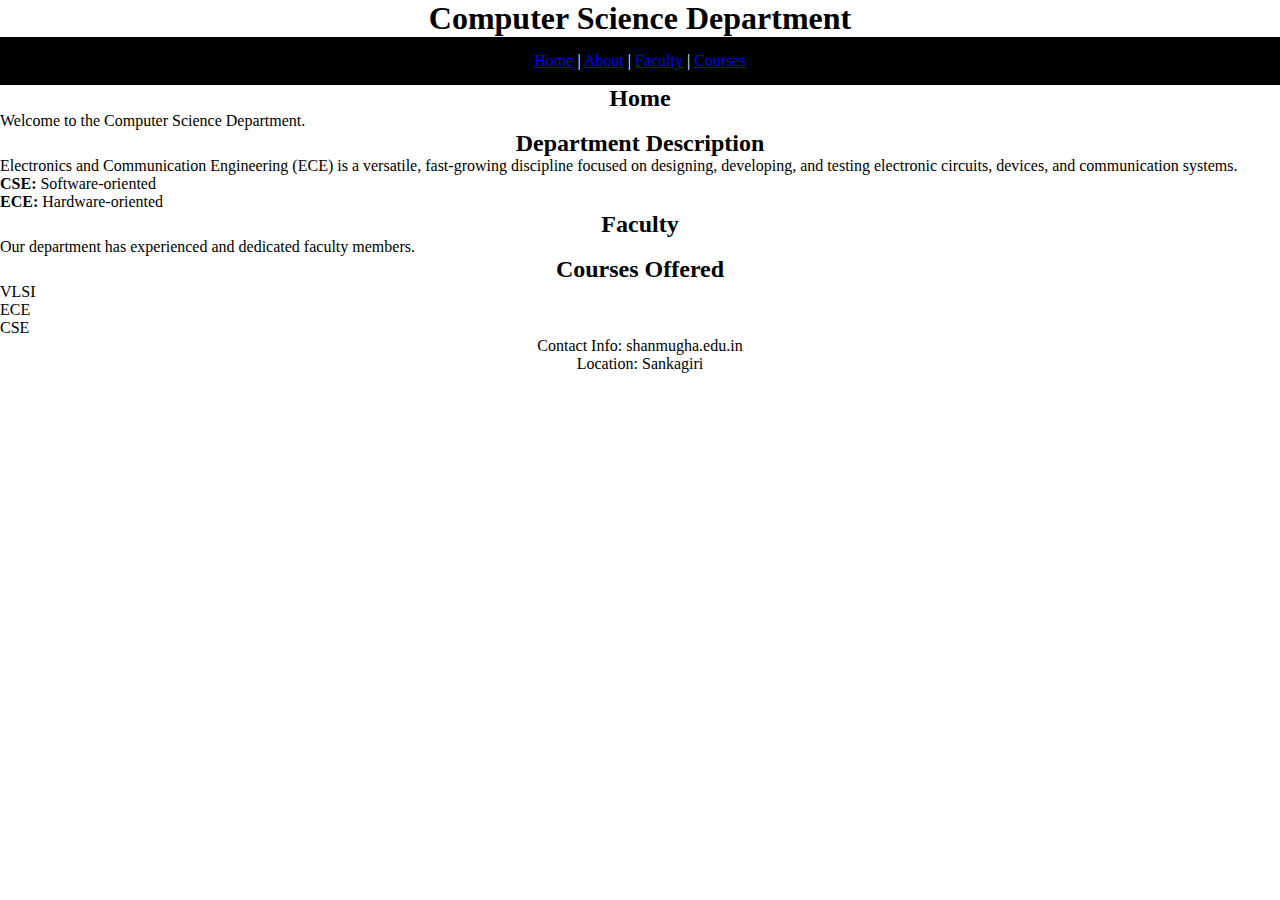
<file: index.html>
<!doctype html>
<html>
<head>
    <title>ECE Department - Sri Shanmugha College</title>
    <link rel="stylesheet" href="style.css">
</head>

<body>

<header>
    <center>
        <h1>Computer Science Department</h1>
        <nav>
            <a href="#home">Home</a> |
            <a href="#about">About</a> |
            <a href="#faculty">Faculty</a> |
            <a href="#courses">Courses</a>
        </nav>
    </center>
</header>

<!-- HOME -->
<section id="home" class="content">
    <center><h2>Home</h2></center>
    <p>Welcome to the Computer Science Department.</p>
</section>

<!-- ABOUT -->
<section id="about" class="content">
    <center><h2>Department Description</h2></center>
    <p>
        Electronics and Communication Engineering (ECE) is a versatile, fast-growing
        discipline focused on designing, developing, and testing electronic circuits,
        devices, and communication systems.
    </p>
    <p><strong>CSE:</strong> Software-oriented</p>
    <p><strong>ECE:</strong> Hardware-oriented</p>
</section>

<!-- FACULTY -->
<section id="faculty" class="content">
    <center><h2>Faculty</h2></center>
    <p>Our department has experienced and dedicated faculty members.</p>
</section>

<!-- COURSES -->
<section id="courses" class="content">
    <center><h2>Courses Offered</h2></center>
    <div class="course-box">VLSI</div>
    <div class="course-box">ECE</div>
    <div class="course-box">CSE</div>
</section>

<footer>
    <center>
        Contact Info: shanmugha.edu.in <br>
        Location: Sankagiri
    </center>
</footer>

</body>
</html>
</file>
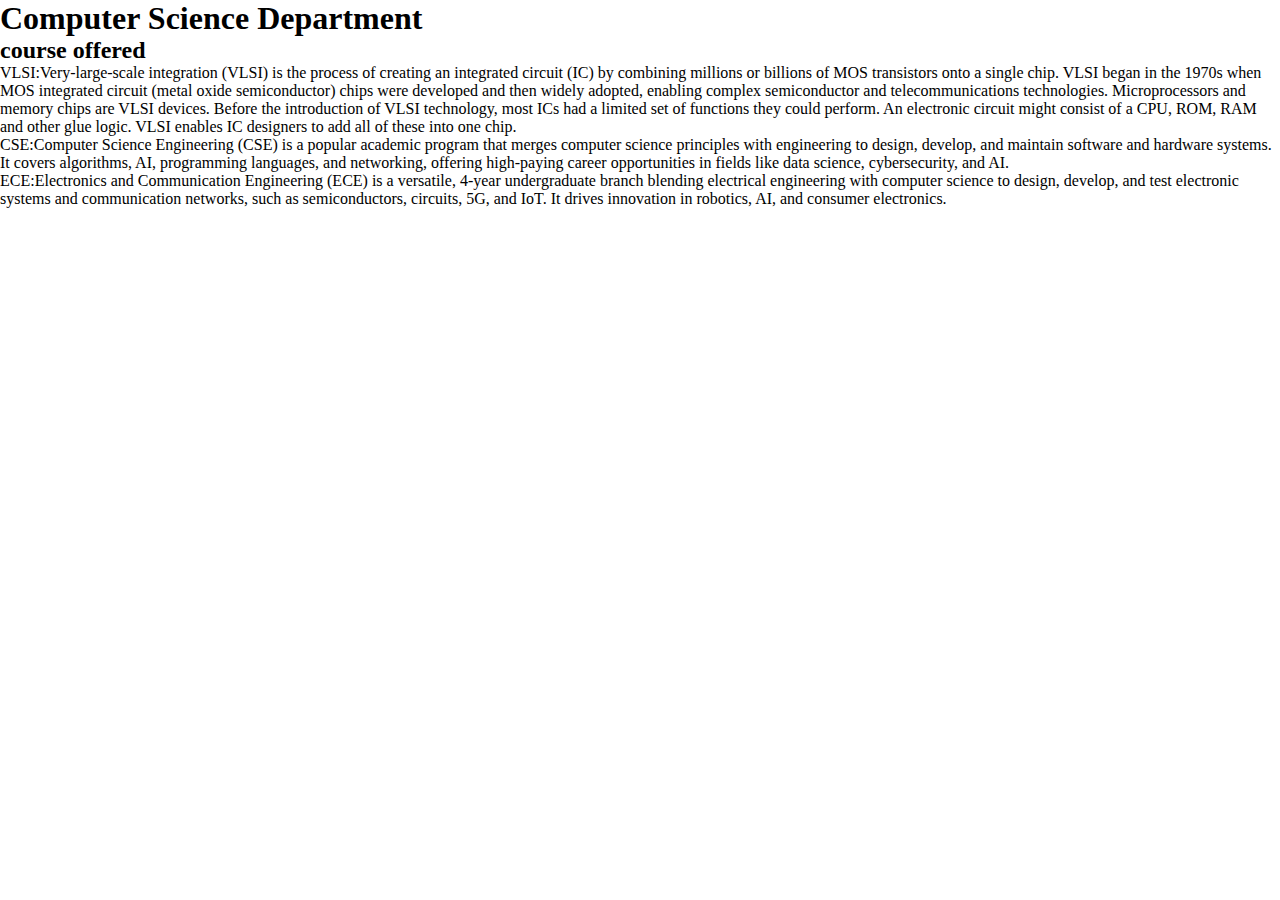
<file: Course.html>
<!doctype html>
<html>
<head>
    <title>ECE Department - Sri Shanmugha College</title>
    <link rel="stylesheet" href="style.css">
</head>

<body>

<header>
    <centre>
        <h1>Computer Science Department</h1>
        <h2>course offered</h2>
        <p>VLSI:Very-large-scale integration (VLSI) is the process of creating an integrated circuit (IC) by combining millions or billions of MOS transistors onto a single chip. VLSI began in the 1970s when MOS integrated circuit (metal oxide semiconductor) chips were developed and then widely adopted, enabling complex semiconductor and telecommunications technologies. Microprocessors and memory chips are VLSI devices.
Before the introduction of VLSI technology, most ICs had a limited set of functions they could perform. An electronic circuit might consist of a CPU, ROM, RAM and other glue logic. VLSI enables IC designers to add all of these into one chip.</p>
<p>CSE:Computer Science Engineering (CSE) is a popular academic program that merges computer science principles with engineering to design, develop, and maintain software and hardware systems. It covers algorithms, AI, programming languages, and networking, offering high-paying career opportunities in fields like data science, cybersecurity, and AI. </p>
<p>ECE:Electronics and Communication Engineering (ECE) is a versatile, 4-year undergraduate branch blending electrical engineering with computer science to design, develop, and test electronic systems and communication networks, such as semiconductors, circuits, 5G, and IoT. It drives innovation in robotics, AI, and consumer electronics. </p>
</file>
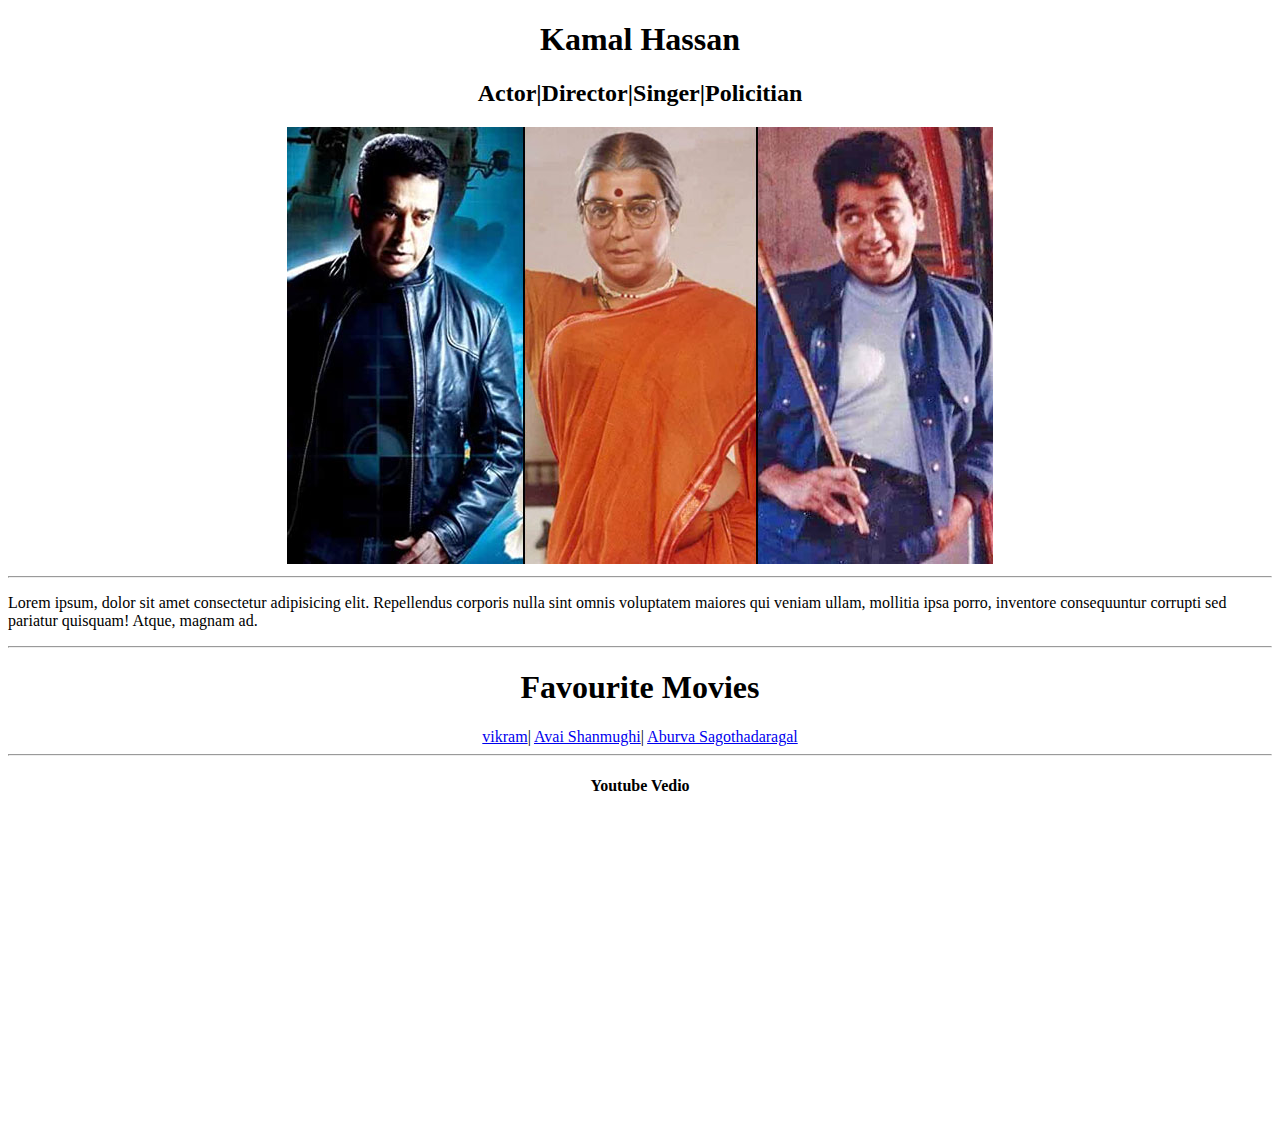
<file: kamala haasan.html>
<!DOCTYPE html>
<html>
    <center>
    <head>
        <h1>Kamal Hassan</h1>
        <h2>Actor|Director|Singer|Policitian</h2>
    </head>
    <body>
        <img src="kamal.jpg">
</center>
<hr>
<p>Lorem ipsum, dolor sit amet consectetur adipisicing elit. Repellendus corporis nulla sint omnis voluptatem maiores qui veniam ullam, mollitia ipsa porro, inventore consequuntur corrupti sed pariatur quisquam! Atque, magnam ad.</p>
    <hr>
</body>
<center>
<head>
    <h1>Favourite Movies</h1>
    <a href="https://en.wikipedia.org/wiki/Vikram_(2022_film)">vikram</a>|
    <a href="https://www.imdb.com/title/tt0139872/">Avai Shanmughi</a>| 
    <a href="https://ta.wikipedia.org/wiki/%E0%AE%85%E0%AE%AA%E0%AF%82%E0%AE%B0%E0%AF%8D%E0%AE%B5_%E0%AE%9A%E0%AE%95%E0%AF%8B%E0%AE%A4%E0%AE%B0%E0%AE%B0%E0%AF%8D%E0%AE%95%E0%AE%B3%E0%AF%8D_(1989_%E0%AE%A4%E0%AE%BF%E0%AE%B0%E0%AF%88%E0%AE%AA%E0%AF%8D%E0%AE%AA%E0%AE%9F%E0%AE%AE%E0%AF%8D)">Aburva Sagothadaragal</a>
</head>
<hr>
<head>
    <h4>Youtube Vedio</h4>
    <iframe width="560" height="315" src="https://www.youtube.com/embed/5QzzeYHApV0?si=jV_A5BMcCNAfqTl1" title="YouTube video player" frameborder="0" allow="accelerometer; autoplay; clipboard-write; encrypted-media; gyroscope; picture-in-picture; web-share" referrerpolicy="strict-origin-when-cross-origin" allowfullscreen></iframe>
</head>
</center>
</html>
</file>
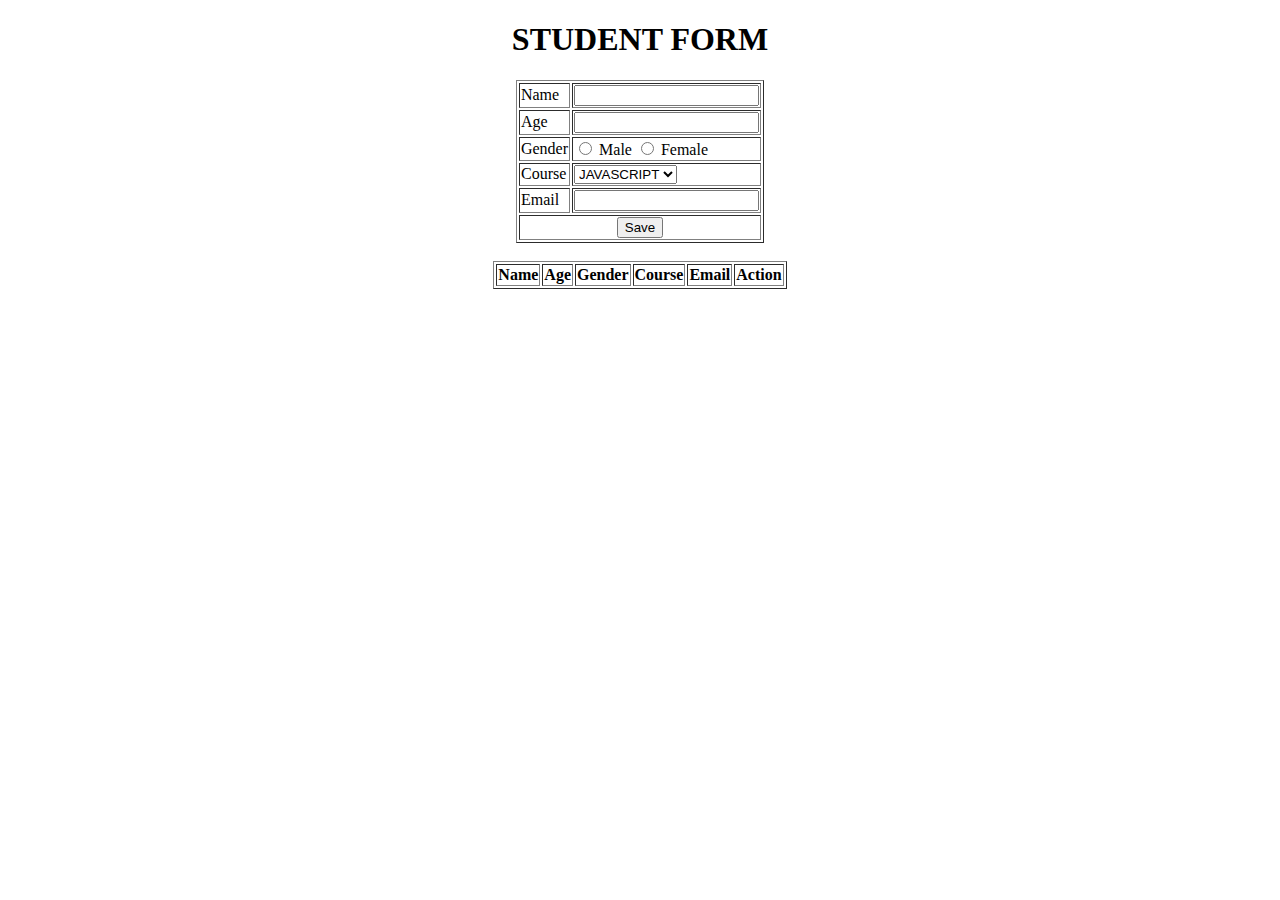
<file: studentform.html>
<!DOCTYPE html>
<html>
<head>
    <title>Student Form</title>
</head>
<body>

<h1 align="center">STUDENT FORM</h1>

<form>
<table border="1" align="center">
    <tr>
        <td>Name</td>
        <td><input type="text" id="name"></td>
    </tr>

    <tr>
        <td>Age</td>
        <td><input type="number" id="age"></td>
    </tr>

    <tr>
        <td>Gender</td>
        <td>
            <input type="radio" name="gender" value="Male"> Male
            <input type="radio" name="gender" value="Female"> Female
        </td>
    </tr>

    <tr>
        <td>Course</td>
        <td>
            <select id="course">
                <option>JAVASCRIPT</option>
                <option>HTML</option>
                <option>CSS</option>
            </select>
        </td>
    </tr>

    <tr>
        <td>Email</td>
        <td><input type="email" id="email"></td>
    </tr>

    <tr>
        <td colspan="2" align="center">
            <button onclick="call(event)">Save</button>
        </td>
    </tr>
</table>
</form>

<br>

<table border="1" align="center" id="output">
<tr>
    <th>Name</th>
    <th>Age</th>
    <th>Gender</th>
    <th>Course</th>
    <th>Email</th>
    <th>Action</th>
</tr>
</table>

<script>
function call(event) {
    event.preventDefault(); // stop form refresh

    var name = document.getElementById("name").value;
    var age = document.getElementById("age").value;
    var course = document.getElementById("course").value;
    var email = document.getElementById("email").value;

    var gender = "";
    var g = document.getElementsByName("gender");
    for (var i = 0; i < g.length; i++) {
        if (g[i].checked) {
            gender = g[i].value;
        }
    }

    var table = document.getElementById("output");
    var row = document.createElement("tr");

    row.innerHTML = `
        <td>${name}</td>
        <td>${age}</td>
        <td>${gender}</td>
        <td>${course}</td>
        <td>${email}</td>
        <td><button onclick="this.parentElement.parentElement.remove()">Delete</button></td>
    `;

    table.appendChild(row);
}
</script>

</body>
</html>
</file>
<file: style.css>
*{
    margin:0;
    padding:0;
}
nav{
    background-color: black;
    color: white;
    padding: 15px;
}
h1,ul,li{
    display: inline;
}
ul{
    margin-left: 60%;
}
li{
    color: grey;
    cursor: pointer;
}


li:hover{
    color: white;
}
input{
    width:60%;
    padding:15px;
}
.searchbar{
    padding:50px;
    text-align: center;
}

.box{
    border-color: black;
    border-width: 2px;
    border-style: solid;
    display: inline-block;
    width:220px;
}
img{
    width: 220px;
}
.box:hover{
    background-color: black;
    color: white;
}
.products{
    text-align: center;
}
.about{
    text-align: center;
    margin-top: 20px;
    padding: 20px;
}
.contact{
    background-color: black;
    color: white;
    text-align: center;
    padding:40px;
}
</file>
